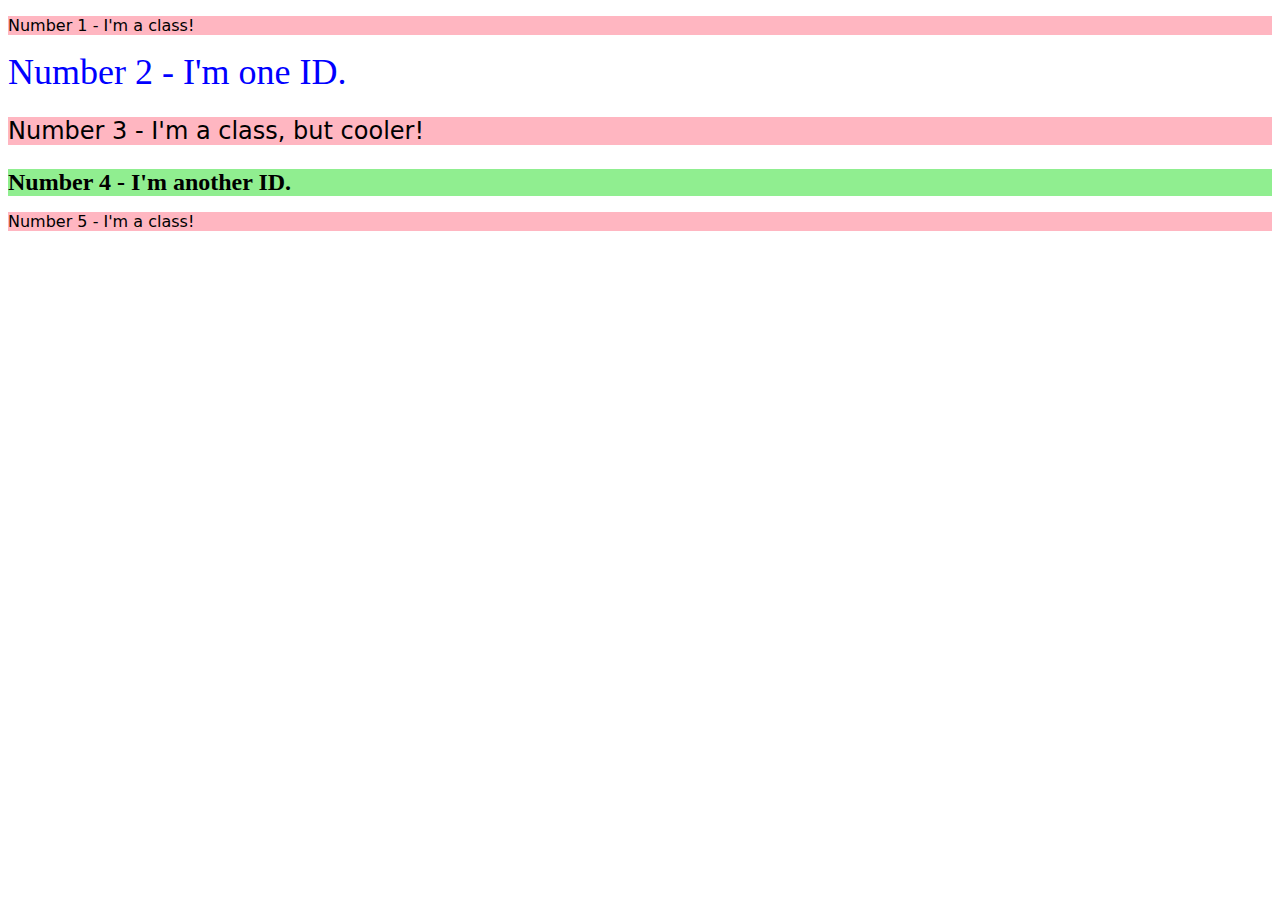
<file: foundations/intro-to-css/02-class-id-selectors/index.html>
<!DOCTYPE html>
<html lang="en">
  <head>
    <meta charset="UTF-8">
    <meta http-equiv="X-UA-Compatible" content="IE=edge">
    <meta name="viewport" content="width=device-width, initial-scale=1.0">
    <title>Class and ID Selectors</title>
    <link rel="stylesheet" href="style.css">
  </head>
  <body>
    <p class="odd">Number 1 - I'm a class!</p>
    <div id="second-element">Number 2 - I'm one ID.</div>
    <p class="odd adjust-font-size third-element">Number 3 - I'm a class, but cooler!</p>
    <div id="fourth-element"> Number 4 - I'm another ID.</div>
    <p class="odd">Number 5 - I'm a class!</p>
  </body>
</html>
</file>
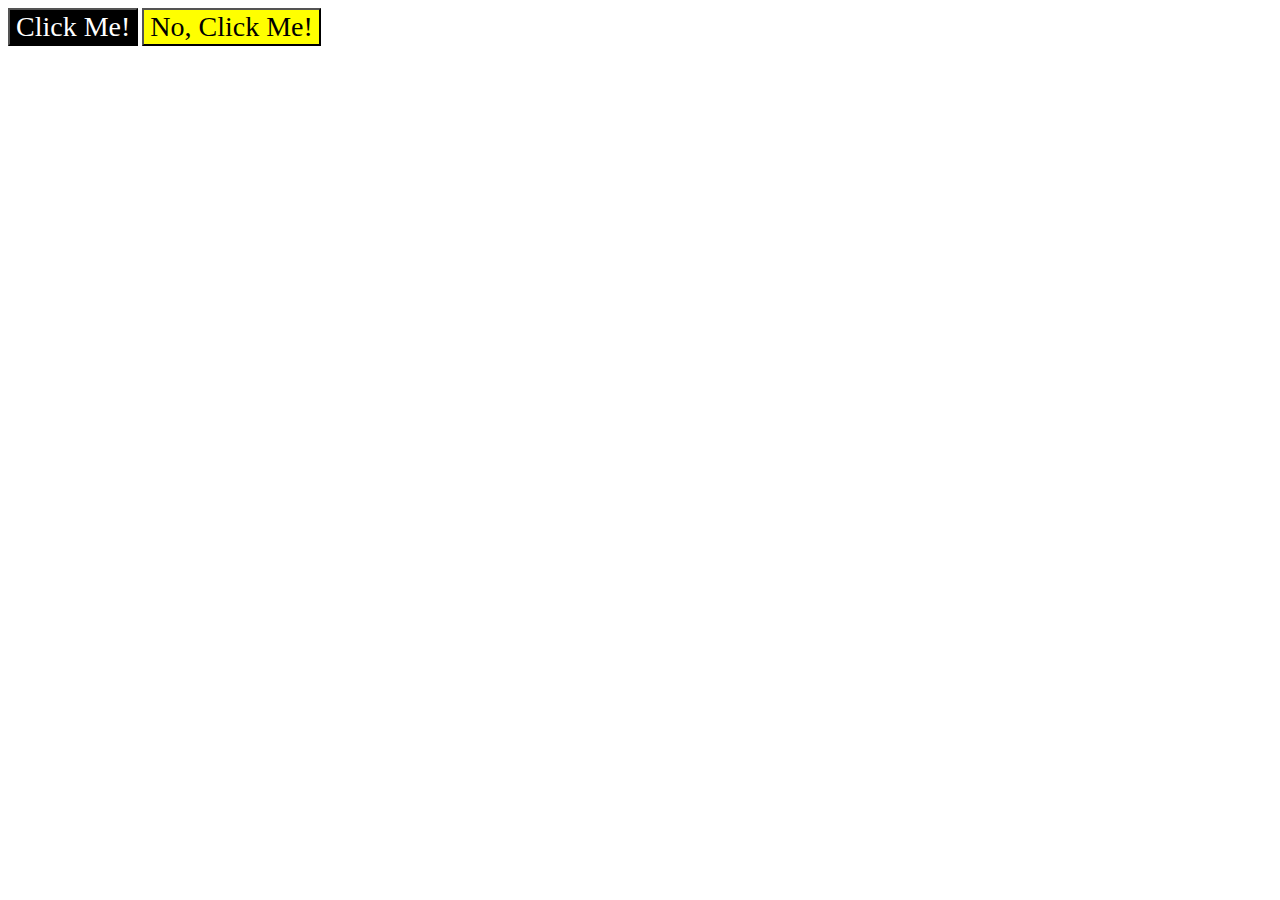
<file: foundations/intro-to-css/03-grouping-selectors/index.html>
<!DOCTYPE html>
<html lang="en">
  <head>
    <meta charset="UTF-8">
    <meta http-equiv="X-UA-Compatible" content="IE=edge">
    <meta name="viewport" content="width=device-width, initial-scale=1.0">
    <title>Grouping Selectors</title>
    <link rel="stylesheet" href="style.css">
  </head>
  <body>
    <button class="black-button"> Click Me!</button>
    <button class="yellow-button"> No, Click Me!</button>
  </body>
</html>
</file>
<file: foundations/intro-to-css/02-class-id-selectors/style.css>
.odd {
    background-color: lightpink;
    font-family: "verdana", "dejaVu sans", sans-serif;
}
#second-element {
color: blue;
font-size: 36px;
}
.third-element { 
font-size: 24px;
}
#fourth-element {
    background-color: lightgreen;
    font-size: 24px;
    font-weight: bold;
}
</file>
<file: foundations/intro-to-css/03-grouping-selectors/style.css>
/* Add CSS Styling */
.black-button{
background-color: black;
color: white;
}

.yellow-button{
    background-color: yellow;

}

.black-button, .yellow-button{
    font-size: 28px;
    font-family: "Times New Roman", "Helvetica", "sans-serif"; 
}
</file>
